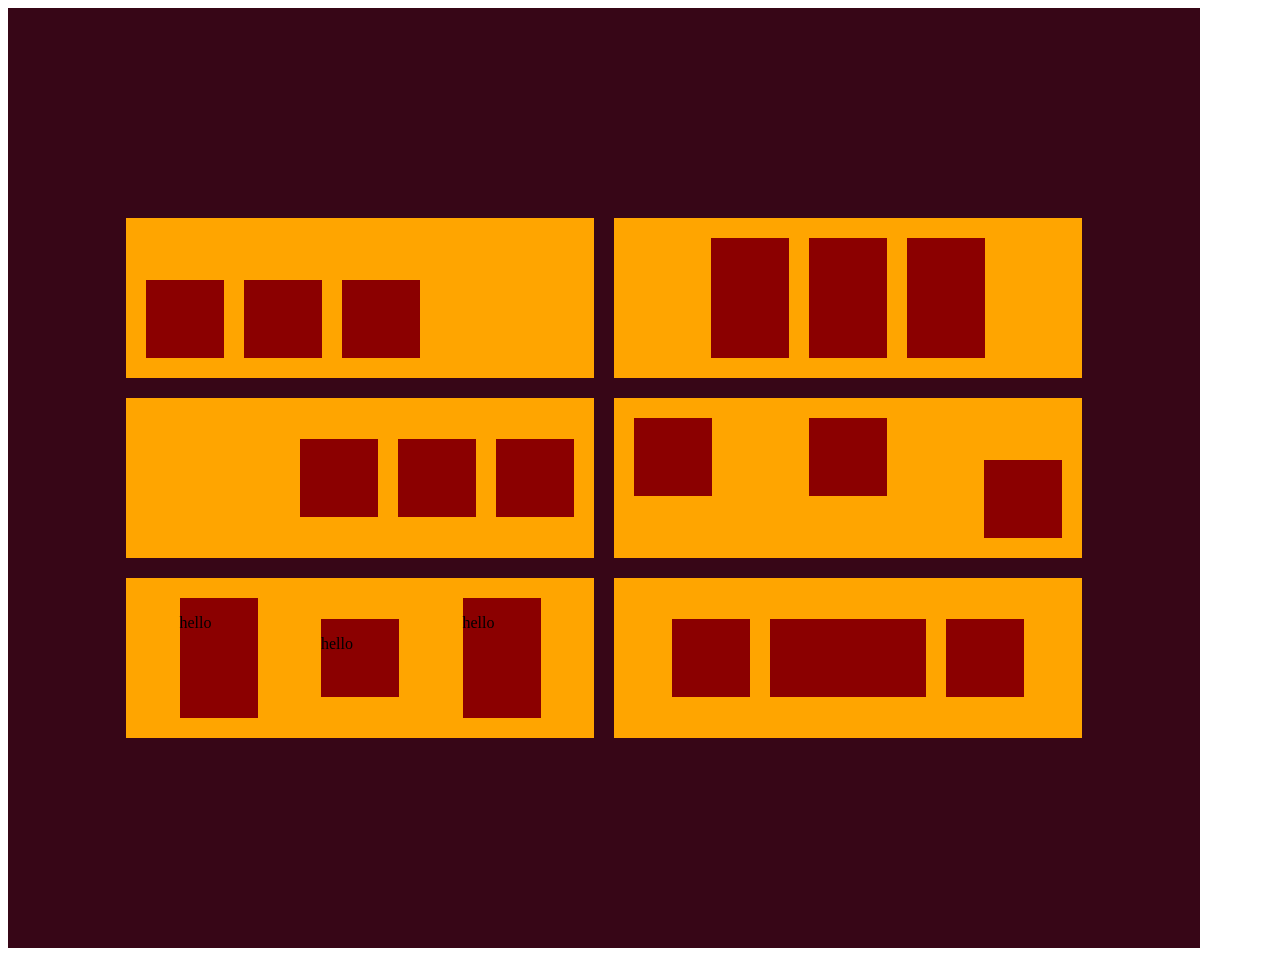
<file: index.html>
<!DOCTYPE html>
<html lang="en">
<head>
    <meta charset="UTF-8">
    <meta name="viewport" content="width=device-width, initial-scale=1.0">
    <title>Squares</title>
    <link rel="stylesheet" href="./styles/style.css">
     
</head>
<body>
    <header>
    </header>
<main>
    <section class="section">

    <div class="square-box square-box--one">
    <div class="square-box__item"></div>
    <div class="square-box__item"></div>
    <div class="square-box__item"></div>
</div>

        <div class="square-box square-box--two">
        <div class="square-box__item"></div>
        <div class="square-box__item"></div>
        <div class="square-box__item"></div>
    </div>

    <div class="square-box square-box--three">
        <div class="square-box__item"></div>
        <div class="square-box__item"></div>
        <div class="square-box__item"></div>
    </div>

    <div class="square-box square-box--four">
        <div class="square-box__item"></div>
        <div class="square-box__item"></div>
        <div class="square-box__item square-box__item--third"></div>
    </div>

   <div class="square-box square-box--five">

    <div class="square-box__item square-box__item--first">
        <p>hello</p>
    </div>

    <div class="square-box__item">
        <p>hello</p>
    </div>

    <div class="square-box__item square-box__item--third">
        <p>hello</p>
    </div>

</div>

   <div class="square-box square-box--six">

    <div class="square-box__item"></div>

    <div class="square-box__item square-box__item--middle"></div>

    <div class="square-box__item"></div>

</div>

</section>
</main>





</body>
</html>





























</html>
</file>
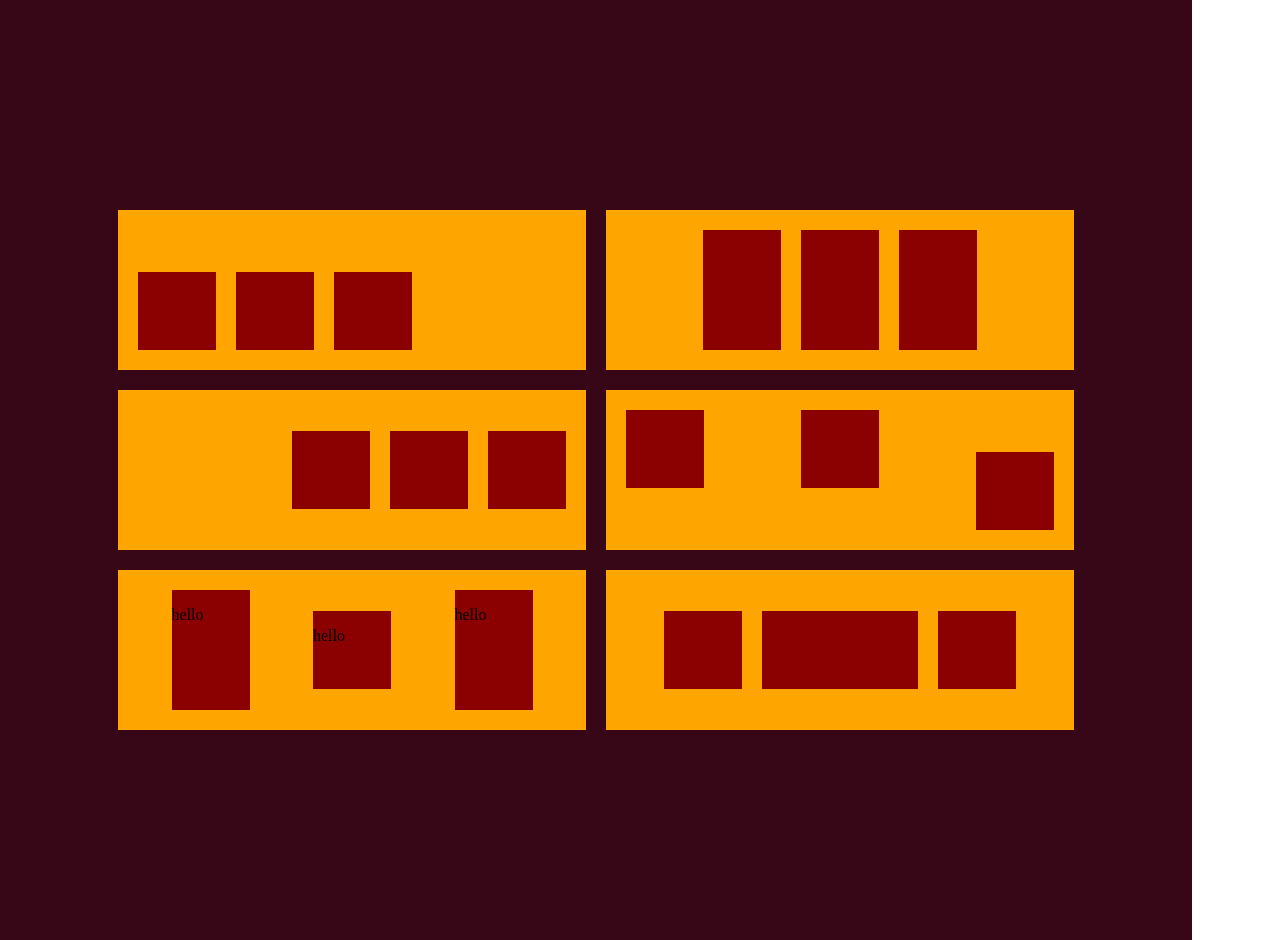
<file: SQUARES/index.html>
<!DOCTYPE html>
<html lang="en">
<head>
    <meta charset="UTF-8">
    <meta name="viewport" content="width=device-width, initial-scale=1.0">
    <title>Squares</title>
    <link rel="stylesheet" href="./styles/normalize.css">
    <link rel="stylesheet" href="./styles/style.css">
     
</head>
<body>
    <header>
    </header>
<main>
    <section class="section">

    <div class="square-box square-box--one">
    <div class="square-box__item"></div>
    <div class="square-box__item"></div>
    <div class="square-box__item"></div>
</div>

        <div class="square-box square-box--two">
        <div class="square-box__item"></div>
        <div class="square-box__item"></div>
        <div class="square-box__item"></div>
    </div>

    <div class="square-box square-box--three">
        <div class="square-box__item"></div>
        <div class="square-box__item"></div>
        <div class="square-box__item"></div>
    </div>

    <div class="square-box square-box--four">
        <div class="square-box__item"></div>
        <div class="square-box__item"></div>
        <div class="square-box__item square-box__item--third"></div>
    </div>

   <div class="square-box square-box--five">

    <div class="square-box__item square-box__item--first">
        <p>hello</p>
    </div>

    <div class="square-box__item">
        <p>hello</p>
    </div>

    <div class="square-box__item square-box__item--third">
        <p>hello</p>
    </div>

</div>

   <div class="square-box square-box--six">

    <div class="square-box__item"></div>

    <div class="square-box__item square-box__item--middle"></div>

    <div class="square-box__item"></div>

</div>

</section>
</main>





</body>
</html>





























</html>
</file>
<file: styles/style.css>
.square-box {
    width: 468px;
    height: 160px;
    background-color: orange;
    display: flex;
    gap: 20px;
    justify-content: center;
align-items: center;
padding: 10px;
box-sizing: border-box;
}

.square-box--one {
    align-items: flex-end;
    justify-content: flex-start;
    gap: 20px;
    padding: 20px;

}

.square-box--two {
    align-items: flex-end;
    justify-content: center;
    gap: 20px;
    padding: 20px;
    
    
}

.square-box--two .square-box__item {
    width: 78px;
    height: 120px;
    justify-content: center;
}


.square-box--three {
    align-items: center;
    justify-content: flex-end;
    gap: 20px;
    padding: 20px;
    
    
}


.square-box--four {
    align-items: flex-start;
    justify-content: space-between;
    gap: 20px;
    padding: 20px;}


.square-box--four .square-box__item--third {
    align-self: flex-end;
}

.square-box--five {
    align-items: center;
    justify-content: space-evenly; Alright, okay, how we're gonna move on with the what do you call that the codex thing, Fatima? What do you say okay so just for you to understand what is actually is the Figma I'm going to show now is this the first example of a game shop or where were we at like a card thing yeah but how should we so should we just really get the overview should we now decide which person is responsible for each page or how do we go on from here what I mean by that isI will probably need still I mean need feedback all along the way because I think Danny you're thinking in one way because you have a lot of experience for me I'm starting from a very basic view and then working my way up and then we can kind of get it from there what's say you around how do you feel like attacking this assignment no I just feel that it might be a good thing to start with one page and then we can like I said either if we do a new meeting tomorrow or in two days to just see where we add no pressure just coming up with ideas for each page that that's the way I think but can be just a suggestion no no I agree I agree yeah but if she's gonna try with what what do we call that the product page is sorry lightning page yeah so which pages do we have left then sorry again which one do you all feel like trying I mean as a start that we can just compete no worries no worries nors okay around I'm gonna write say one more time landing page is number one and secondslash product yeah and the third one is gallery yeah and then construct us yeah sorry I cannot find it's why I'm a bit oh thank you thank you there we go okay so yeah but but if she wanted to try the landing page might correct mm no but are you feeling confident in doing the about us or producting that is to a start once we get yeah sure I mean once we get the the figma for it there we go and okay array on gallery or contact us consider being template over the maybe like the overall feeling of a certain page if that is if that makes sense yeah I'm just thinking it would be nice if we can just start with having some kind of draft what we meet again but but oh yeah understand we will do our best thank you but yeah okay i i don't mind trying out the gallery thing just as the first draft is that okay yeah so again for me this is just a way of starting and then probably it will work maybe all four of us and all pay I've been helping out each other and but just to have start to to give some kind of presentation when we meet the next time great you're a fire hour you mean how to get your you guys access you were say well understand well then the answer is no sure understand understand oh so yeah I appreciate that so are you saying that we should not start working in a new project before we do that i i did that i was just curious if we if we can start like she said doing a draft but bore we must do the main repo thing first is that too general sure why not i mean as long as we are aligned stuff and i think that is reasonable thing 'cause it should all should be very logical due to what we're doing yeah mine if you want to give it a trying no problem yeah sure you get to sleep inhmm assignment yeah correct is that too early for you Dennis or but what but how about what one pm is that okay for you what about you or real cheap alright or she was later I can sorry at four I must run off my day pick up kits and stuff okay no sorry for me thank you great no worries great but then we know you will set up when you can't in this and we'll take a look at it tomorrow. Thank you so much youtube thanks I told up team members told off really than I expected everything so this will be in a single if it works in a site yeah Jacks kind of set up the main house that we're going to work on and we have inside different pages each month each person has one page and we're going to come up with some ideas based on an overall design that's on forms yeah okay tomorrow we're going to eleven am tomorrow that was the only time that we all force now you know that Nigeria I told you she's a day I cannot really re something she thinks she's a five I have been very friendly and I have been very patient but I can read people something I'm not always right but I can feel something so like we get these reports on Mondays you know like shit was managers are supposed to review them and see what went wrong so one of the biggest was actually a p Now I don't want to go in micromanage I want to give them the authority to to review and get back to me so on was for Daniel and one was for her so my question was only purely hey, hadn't I said I saw that you requested me for December and I said give me some time and I need it give me some time to just review the capacity and then I did basic I showed a bit smiling days more and I'm treating my managers because a lot of people are taking me for the Christmas so I can't just approve that number one then I said okay about this could you to me a research review and maybe tell me what you can went wrong here or what can we do better they could reply to me okay first of all she don't even say and do okay for reviewing my request okay and you don't only a recop but I'm doing my best here to give you what you want okay never mind that the response so sharp like there is no batch with you for this ticket so I don't understand what it's wrong but do you want exactly like pretty much so I responded most fightingly I just said there is no bad review but I saw there's an escalation threat for this so I gave up to me I said I just want to be very clear on something whenever I ask you something it's not me penalizing you me giving you what chance to reduce your own work and to get back to me on your thoughts because maybe I overdo something or I made something and I want to give you that ownership you do not have to take it so personally interesting to say it's a person that's a good one I can fight until it right bite just because I'm a single to do a test using the remote AI to create a or see discussed in our last re wanted to make a mental health policy for employee in Germany and asked me some questions and then I answered how I wanted to be set up. Then it said that okay it's it's not able to publish it it's in draft status for me and you can tell me if I'm looking in the wrong place so I log in as this moment this daddy of it was already and I wanted to create for the employee space in Germany I went to the so this is organ as the admin profound bag and there are a way to company settings I went to all the slI don't see anything here and even when I asked it you said you put it in drop where can I find this new policies? It says I don't have the executive part on where this appears so I don't want to guess and say you the wrong thing what I can tell you at least in your company's type of new policy settings isn't it here or am I wrong sorry but I do not see this yeah well I guess my first feedback is if if this is a bit confusing to finally also won't be so easy for clients number one and number two if this is really a place but very start so this is my questions ya so this is my testing results for results have a nice day job
    padding: 20px;
}
.square-box--five .square-box__item--first,
.square-box--five .square-box__item--third {
height: 120px;
}

.square-box--six .square-box__item--middle {
height:78px;
width:156px;
}
.square-box__item {
    width: 78px;
    height: 78px;
    background-color: darkred;
    align-items: down;
}

section {
    display: flex;
    width: 1152px;
    height: 700px;
    justify-content: center;
    align-items: center;
    align-content: center;
    flex-wrap: wrap;
    padding: 20px;
    min-height: 100vh;
    gap: 20px;
    background-color: #370617;
}
</file>
<file: SQUARES/styles/style.css>
.square-box {
    width: 468px;
    height: 160px;
    background-color: orange;
    display: flex;
    gap: 20px;
    justify-content: center;
align-items: center;
padding: 10px;
box-sizing: border-box;
}

.square-box--one {
    align-items: flex-end;
    justify-content: flex-start;
    gap: 20px;
    padding: 20px;

}

.square-box--two {
    align-items: flex-end;
    justify-content: center;
    gap: 20px;
    padding: 20px;
    
    
}

.square-box--two .square-box__item {
    width: 78px;
    height: 120px;
    justify-content: center;
}


.square-box--three {
    align-items: center;
    justify-content: flex-end;
    gap: 20px;
    padding: 20px;
    
    
}


.square-box--four {
    align-items: flex-start;
    justify-content: space-between;
    gap: 20px;
    padding: 20px;}


.square-box--four .square-box__item--third {
    align-self: flex-end;
}

.square-box--five {
    align-items: center;
    justify-content: space-evenly; Alright, okay, how we're gonna move on with the what do you call that the codex thing, Fatima? What do you say okay so just for you to understand what is actually is the Figma I'm going to show now is this the first example of a game shop or where were we at like a card thing yeah but how should we so should we just really get the overview should we now decide which person is responsible for each page or how do we go on from here what I mean by that isI will probably need still I mean need feedback all along the way because I think Danny you're thinking in one way because you have a lot of experience for me I'm starting from a very basic view and then working my way up and then we can kind of get it from there what's say you around how do you feel like attacking this assignment no I just feel that it might be a good thing to start with one page and then we can like I said either if we do a new meeting tomorrow or in two days to just see where we add no pressure just coming up with ideas for each page that that's the way I think but can be just a suggestion no no I agree I agree yeah but if she's gonna try with what what do we call that the product page is sorry lightning page yeah so which pages do we have left then sorry again which one do you all feel like trying I mean as a start that we can just compete no worries no worries nors okay around I'm gonna write say one more time landing page is number one and secondslash product yeah and the third one is gallery yeah and then construct us yeah sorry I cannot find it's why I'm a bit oh thank you thank you there we go okay so yeah but but if she wanted to try the landing page might correct mm no but are you feeling confident in doing the about us or producting that is to a start once we get yeah sure I mean once we get the the figma for it there we go and okay array on gallery or contact us consider being template over the maybe like the overall feeling of a certain page if that is if that makes sense yeah I'm just thinking it would be nice if we can just start with having some kind of draft what we meet again but but oh yeah understand we will do our best thank you but yeah okay i i don't mind trying out the gallery thing just as the first draft is that okay yeah so again for me this is just a way of starting and then probably it will work maybe all four of us and all pay I've been helping out each other and but just to have start to to give some kind of presentation when we meet the next time great you're a fire hour you mean how to get your you guys access you were say well understand well then the answer is no sure understand understand oh so yeah I appreciate that so are you saying that we should not start working in a new project before we do that i i did that i was just curious if we if we can start like she said doing a draft but bore we must do the main repo thing first is that too general sure why not i mean as long as we are aligned stuff and i think that is reasonable thing 'cause it should all should be very logical due to what we're doing yeah mine if you want to give it a trying no problem yeah sure you get to sleep inhmm assignment yeah correct is that too early for you Dennis or but what but how about what one pm is that okay for you what about you or real cheap alright or she was later I can sorry at four I must run off my day pick up kits and stuff okay no sorry for me thank you great no worries great but then we know you will set up when you can't in this and we'll take a look at it tomorrow. Thank you so much youtube thanks I told up team members told off really than I expected everything so this will be in a single if it works in a site yeah Jacks kind of set up the main house that we're going to work on and we have inside different pages each month each person has one page and we're going to come up with some ideas based on an overall design that's on forms yeah okay tomorrow we're going to eleven am tomorrow that was the only time that we all force now you know that Nigeria I told you she's a day I cannot really re something she thinks she's a five I have been very friendly and I have been very patient but I can read people something I'm not always right but I can feel something so like we get these reports on Mondays you know like shit was managers are supposed to review them and see what went wrong so one of the biggest was actually a p Now I don't want to go in micromanage I want to give them the authority to to review and get back to me so on was for Daniel and one was for her so my question was only purely hey, hadn't I said I saw that you requested me for December and I said give me some time and I need it give me some time to just review the capacity and then I did basic I showed a bit smiling days more and I'm treating my managers because a lot of people are taking me for the Christmas so I can't just approve that number one then I said okay about this could you to me a research review and maybe tell me what you can went wrong here or what can we do better they could reply to me okay first of all she don't even say and do okay for reviewing my request okay and you don't only a recop but I'm doing my best here to give you what you want okay never mind that the response so sharp like there is no batch with you for this ticket so I don't understand what it's wrong but do you want exactly like pretty much so I responded most fightingly I just said there is no bad review but I saw there's an escalation threat for this so I gave up to me I said I just want to be very clear on something whenever I ask you something it's not me penalizing you me giving you what chance to reduce your own work and to get back to me on your thoughts because maybe I overdo something or I made something and I want to give you that ownership you do not have to take it so personally interesting to say it's a person that's a good one I can fight until it right bite just because I'm a single to do a test using the remote AI to create a or see discussed in our last re wanted to make a mental health policy for employee in Germany and asked me some questions and then I answered how I wanted to be set up. Then it said that okay it's it's not able to publish it it's in draft status for me and you can tell me if I'm looking in the wrong place so I log in as this moment this daddy of it was already and I wanted to create for the employee space in Germany I went to the so this is organ as the admin profound bag and there are a way to company settings I went to all the slI don't see anything here and even when I asked it you said you put it in drop where can I find this new policies? It says I don't have the executive part on where this appears so I don't want to guess and say you the wrong thing what I can tell you at least in your company's type of new policy settings isn't it here or am I wrong sorry but I do not see this yeah well I guess my first feedback is if if this is a bit confusing to finally also won't be so easy for clients number one and number two if this is really a place but very start so this is my questions ya so this is my testing results for results have a nice day job
    padding: 20px;
}
.square-box--five .square-box__item--first,
.square-box--five .square-box__item--third {
height: 120px;
}

.square-box--six .square-box__item--middle {
height:78px;
width:156px;
}
.square-box__item {
    width: 78px;
    height: 78px;
    background-color: darkred;
    align-items: down;
}

section {
    display: flex;
    width: 1152px;
    height: 700px;
    justify-content: center;
    align-items: center;
    align-content: center;
    flex-wrap: wrap;
    padding: 20px;
    min-height: 100vh;
    gap: 20px;
    background-color: #370617;
}
</file>
